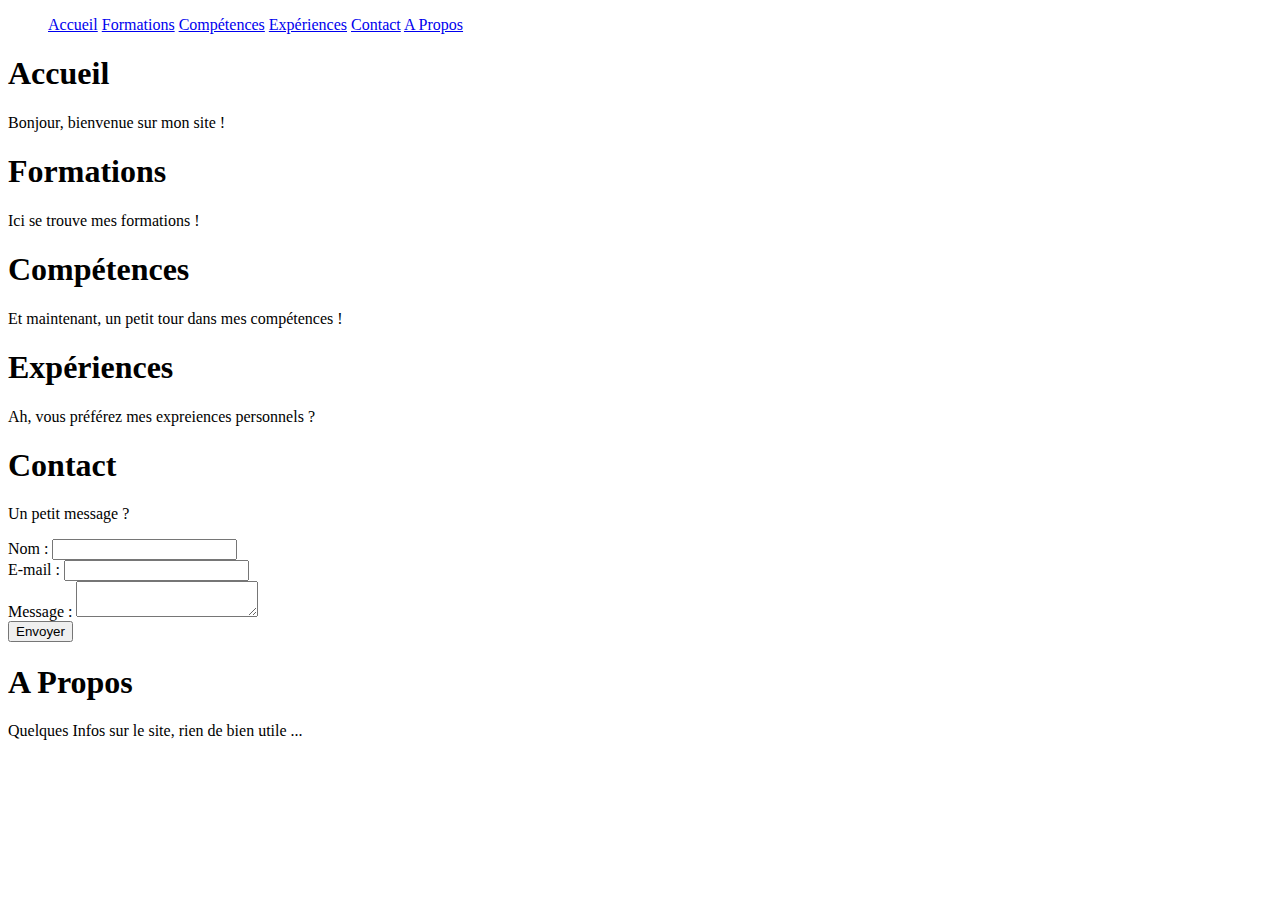
<file: index.html>
<!DOCTYPE html>
<html lang="en">
<head>
    <meta charset="UTF-8">
    <title>Mon Site Web Multipages</title>
</head>
<body>
    <header>
        <!-- Barre de navigation -->
        <nav>
            <ul>
                <a href="#Accueil">Accueil</a>
                <a href="#Formations">Formations</a>
                <a href="#Compétences">Compétences</a>
                <a href="#Expériences">Expériences</a>
                <a href="#Contact">Contact</a>
                <a href="#A Propos">A Propos</a>
            </ul>
        </nav>
    </header>

    <main>
        <!-- Contenu de la page Accueil -->
        <section id="Accueil">
            <h1><span class="Titre">Accueil</span></h1>
            <p>Bonjour, bienvenue sur mon site !</p>
        </section>

        <!-- Contenu de la page Formations -->
        <section id="Formations">
            <h1><span class="Titre">Formations</span></h1>
            <p>Ici se trouve mes formations !</p>
        </section>

        <!-- Contenu de la page Compétences -->
        <section id="Compétences">
            <h1><span class="Titre">Compétences</span></h1>
            <p>Et maintenant, un petit tour dans mes compétences !</p>
        </section>

         <!-- Contenu de la page Expériences -->
         <section id="Expériences">
            <h1><span class="Titre">Expériences</span></h1>
            <p>Ah, vous préférez mes expreiences personnels ?</p>
        </section>

         <!-- Contenu de la page Contact -->
         <section id="Contact">
            <h1><span class="Titre">Contact</span></h1>
            <p>Un petit message ?</p>
            <form action="envoyer_email.php" method="post">
                <label for="nom">Nom :</label>
                <input type="text" id="nom" name="nom" required>
                <br>
        
                <label for="email">E-mail :</label>
                <input type="email" id="email" name="email" required>
                <br>
        
                <label for="message">Message :</label>
                <textarea id="message" name="message" required></textarea>
                <br>
        
                <input type="submit" value="Envoyer">
            </form>
        </section>

         <!-- Contenu de la page A Propos -->
         <section id="A Propos">
            <h1><span class="Titre">A Propos</span></h1>
            <p>Quelques Infos sur le site, rien de bien utile ...</p>
        </section>
    </main>
</body>
</html>
</file>
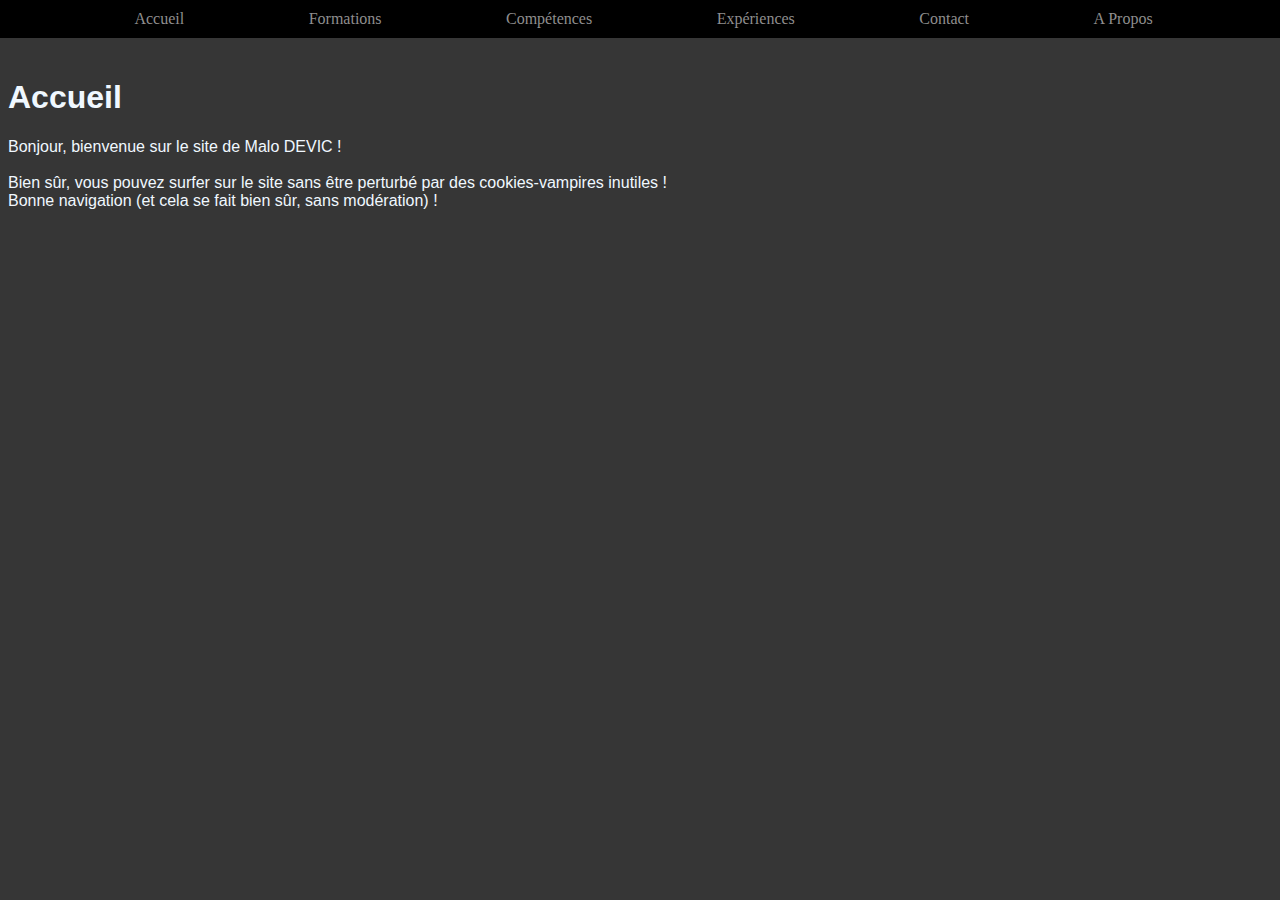
<file: Files/index.html>
<!DOCTYPE html>
<html lang="fr">
    <head>
        <meta charset="UTF-8">
        <title>BTS SIO 1 - Malo DEVIC</title>
        <link rel="stylesheet" href="./style.css">
        <link rel="script" href="./script.js">
    </head>
    <body class="background-image">
        <header>
            <!-- Barre de navigation -->
            <nav id="nav">
                <a href="#Accueil">Accueil</a>
                <a href="#Formations">Formations</a>
                <a href="#Compétences">Compétences</a>
                <a href="#Expériences">Expériences</a>
                <a href="#Contact">Contact</a>
                <a href="#APropos">A Propos</a>
            </nav>
        </header>

        <main>
            <!-- Contenu de la page Accueil -->
            <section id="Accueil">
                <h1>Accueil</h1>
                    <p>Bonjour, bienvenue sur le site de Malo DEVIC ! 
                        <br>
                        <br>Bien sûr, vous pouvez surfer sur le site sans être perturbé par des cookies-vampires inutiles !
                        <br>Bonne navigation (et cela se fait bien sûr, sans modération) !
                    </p>
            </section>

            <!-- Contenu de la page Formations -->
            <section id="Formations">
                <h1>Formations</h1>
                    <p>Ici se trouve mes formations !
                        <li>Lycée technologique Charles Tellier :</li>
                        <br>
                        <br>Formation : STI2D (Sciences et Technologie de l'Industrie et du Développement Durable)
                        <br>
                        <br>Date de début : Septembre 2021
                        <br>
                        <br>Date de fin : Juin 2023
                        <br>
                        <br>Lieu : Condé en Normandie
                        <br>
                        <br>Contenu de la formation :
                    </p>
            </section>

            <!-- Contenu de la page Compétences -->
            <section id="Compétences">
                <h1><span id="Titre">Compétences</span></h1>
                    <p>Et maintenant, un petit tour dans mes compétences !
                        <br>
                        <br>
                        <br>Développement : ça passe
                        <br>
                        <br>Réseau : Se débrouille
                        <br>
                        <br>Informatique (maintenance de postes) : Autonome avec des erreurs
                        <br>
                        <br>langues étrangères :
                            <li>Espagnol : A2+</li>
                            <li>Anglais : B1</li>
                    </p>
                    <br>
                    <P>
                        Programmation :
                        <br>
                        <br>HTML : Débrouillard du moment que cela ne demande pas trop poussé
                        <br>
                        <br>CSS : Bof, simpliste mais reste passable
                        <br>
                        <br>SQL : Totalement dans le désert
                        <br>
                        <br>PHP : Cancre s'il n'a pas Internet pour s'aider
                    </P>
            </section>

            <!-- Contenu de la page Expériences -->
            <section id="Expériences">
                <h1>Expériences</h1>
                <p>Ah, vous préférez mes expreiences personnels ?</p>
                        <br><li>Normandise Pet Food :</li>
                        <br>
                        Poste : Techicien Informatique Alternant
                        <br>
                        <br>
                        Date de début : 25 Septembre 2023
                        <br>
                        <br>
                        Date de fin : N/A
                        <br>
                        <br>
                        Lieu : Vire-Normandie
                        <br>
                        <br>
                        Tâches :
                        <br>
                        <br>
                            <li>déploiement de postes Informatiques</li>
                            <br>
                            <li>déploiement de DECT (téléphones portables)</li>
                            <br>
                            <li>assistance par tickets</li>
                            <br>
                            <li>assistance à distance</li>
                            </li>
            </section>

            <!-- Contenu de la page Contact -->
            <section id="Contact">
                <h1>Contact</h1>
                <p>Un petit message ?</p>
                <form action="./Mail.php" method="post">
                    <label for="nom"><span id="label">Nom :</span></label>
                    <input type="text" id="nom" name="nom" required>
                    <br>
                    <br>
                    <label for="email"><span id="label">E-Mail :</span></label>
                    <input type="email" id="email" name="email" required>
                    <br>
                    <br>
                    <label for="objet"><span id="label">Objet :</span></label>
                    <input type="text" id="objet" name="objet" required>
                    <br>
                    <br>
                    <label for="message"><span id="label">Message :</span></label>
                    <textarea id="message" name="message" required></textarea>
                    <br>
                    <br>
                    <input type="submit" value="Envoyer">
                </form>
            <!-- Contenu de la page A Propos -->
            <section id="APropos">
                <h1>A Propos</h1>
                    <p>Quelques infos sur le site, rien de bien utile ...
                        <br>
                        <br>
                        <br>Bonjour, je m'appelle Malo DEVIC et j'ai 18 ans.
                        <br>
                        <br>Mes hobbies sont l'informatique, les jeux-vidéos et la photographie.
                        <br>
                        <br>j'aime le ski, les voitures et les animaux et je n'aime pas les brocolis.
                    </p>
            </section>
        </main>
        <script>
            function showPage(pageId) {
                // Masquer toutes les sections
                var sections = document.querySelectorAll('section');
                sections.forEach(function (section) {
                    section.style.display = 'none';
                });
        
                // Afficher la section sélectionnée
                var selectedSection = document.getElementById(pageId);
                if (selectedSection) {
                    selectedSection.style.display = 'block';
                }
            }
        
            // Afficher la première section (Accueil) au chargement de la page
            showPage('Accueil');
        
            // Récupérer les liens de navigation
            var navLinks = document.querySelectorAll('nav a');
        
            // Associer un événement de clic à chaque lien de navigation
            navLinks.forEach(function (link) {
                link.addEventListener('click', function (e) {
                    e.preventDefault(); // Empêcher le comportement de lien par défaut
                    var targetId = this.getAttribute('href').substring(1);
                    showPage(targetId);
                });
            });
        </script>
    </body>
</html>
</file>
<file: Files/style.css>
/* styles.css */
/* Barre de navigation fixe */
body {
  background-color: rgb(54, 54, 54);
  font-family: Arial, Helvetica, sans-serif;
  color: rgb(214, 206, 206);
}
#nav {
  background-color: black;
  position: fixed;
  top: 0;
  width: 99%;
  display: flex; /* Utilisez un affichage flexbox */
  justify-content: space-evenly; /* Espacement égal entre les boutons */
  padding: 10px;
  align-items: center; /* Centrer les boutons verticalement */
  font-family: fantasy;
}

section {
  padding-top: 50px; /* Régle la hauteur en pixels de la barre de navigation */

}

.background-image {
  background-size: cover; /* Pour couvrir toute la page */
  background-position: center; /* Pour centrer l'image */
  background-attachment: fixed; /* Fixe l'image de fond pour le défilement */
  background-repeat: no-repeat; /* Pas de répétition de l'image de fond */
  color: rgb(36, 36, 36);
}

nav {
  background-color: rgb(0, 0, 0) ;
  position: fixed;
  top: 0;
  left: 0;
}

main {
  color: aliceblue;
}

nav a {
  color: rgb(143, 142, 142);
  text-decoration: none;
}

.gradient-container {
  height: 100vh;
  display: flex;
  align-items: center;
  justify-content: center;
  background: linear-gradient(to right, #4f20ce, #ca08b0);
  transition: background 1s ease;
}
</file>
